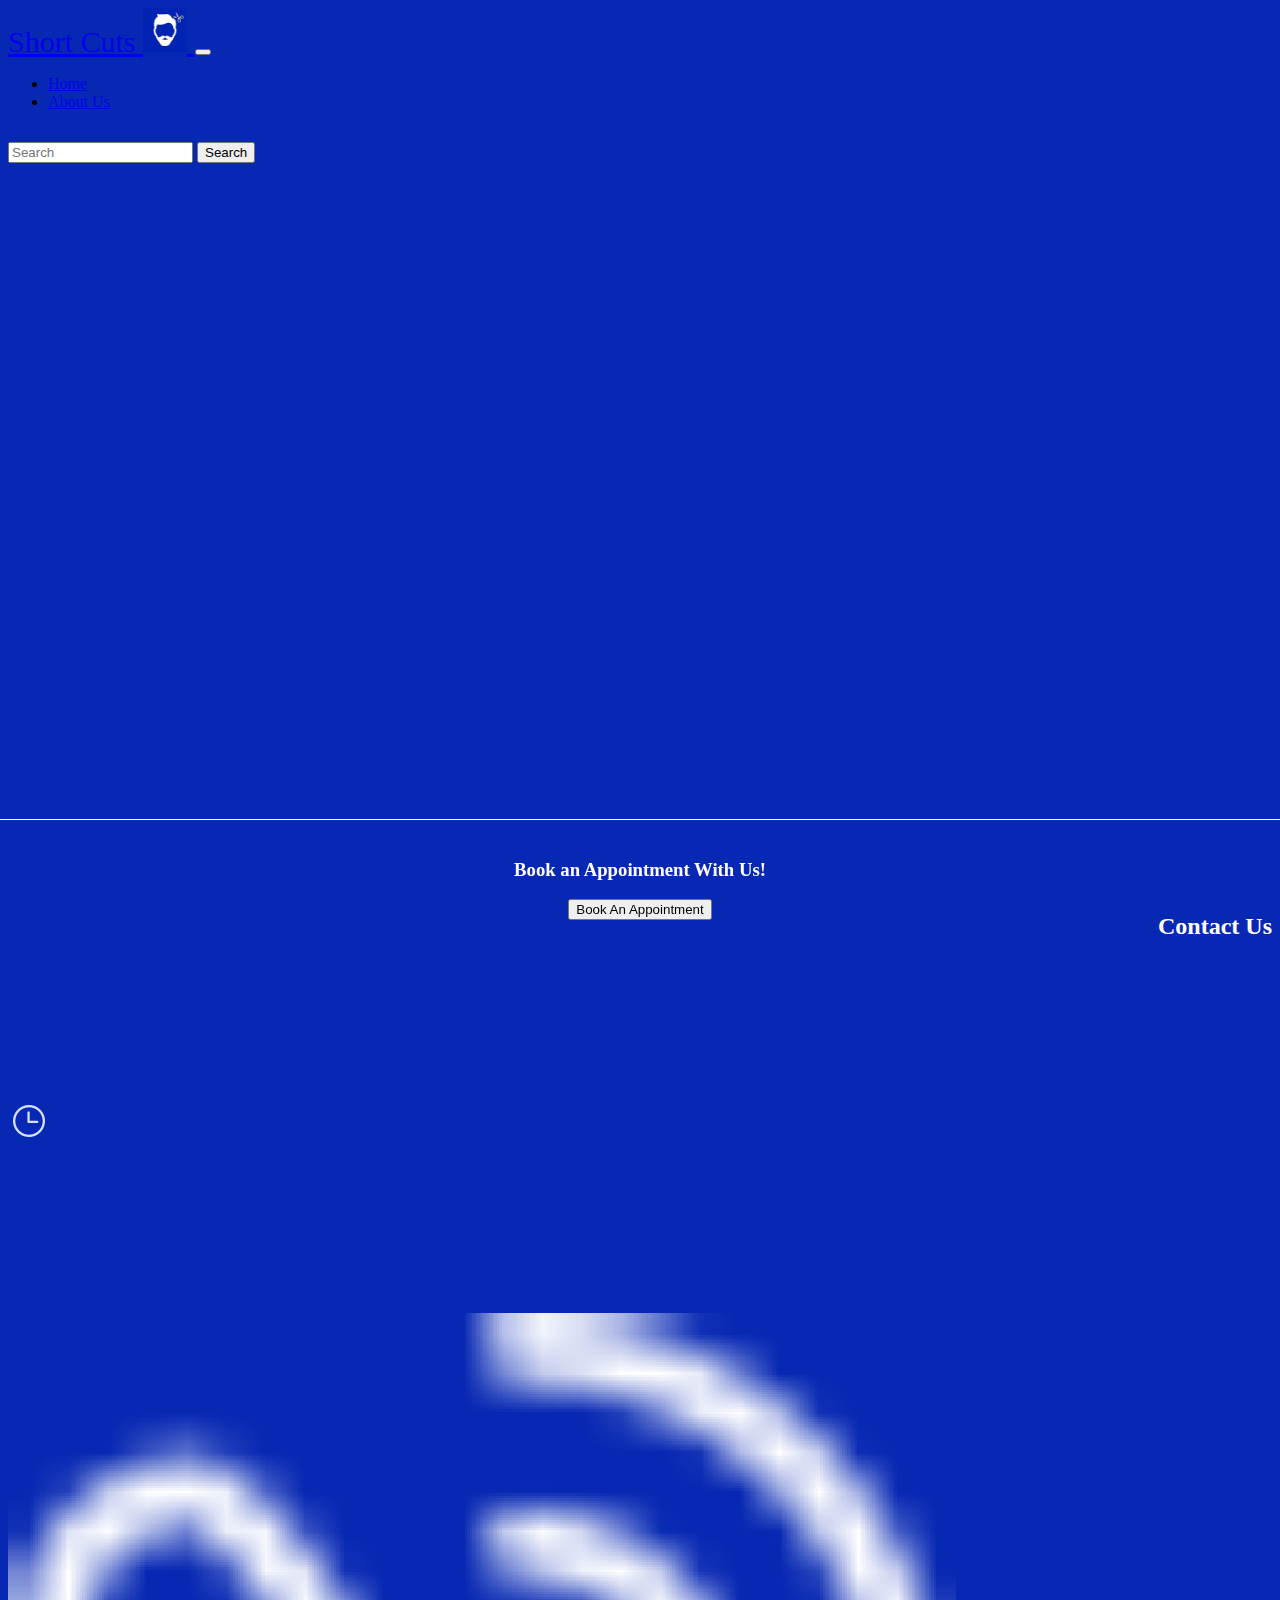
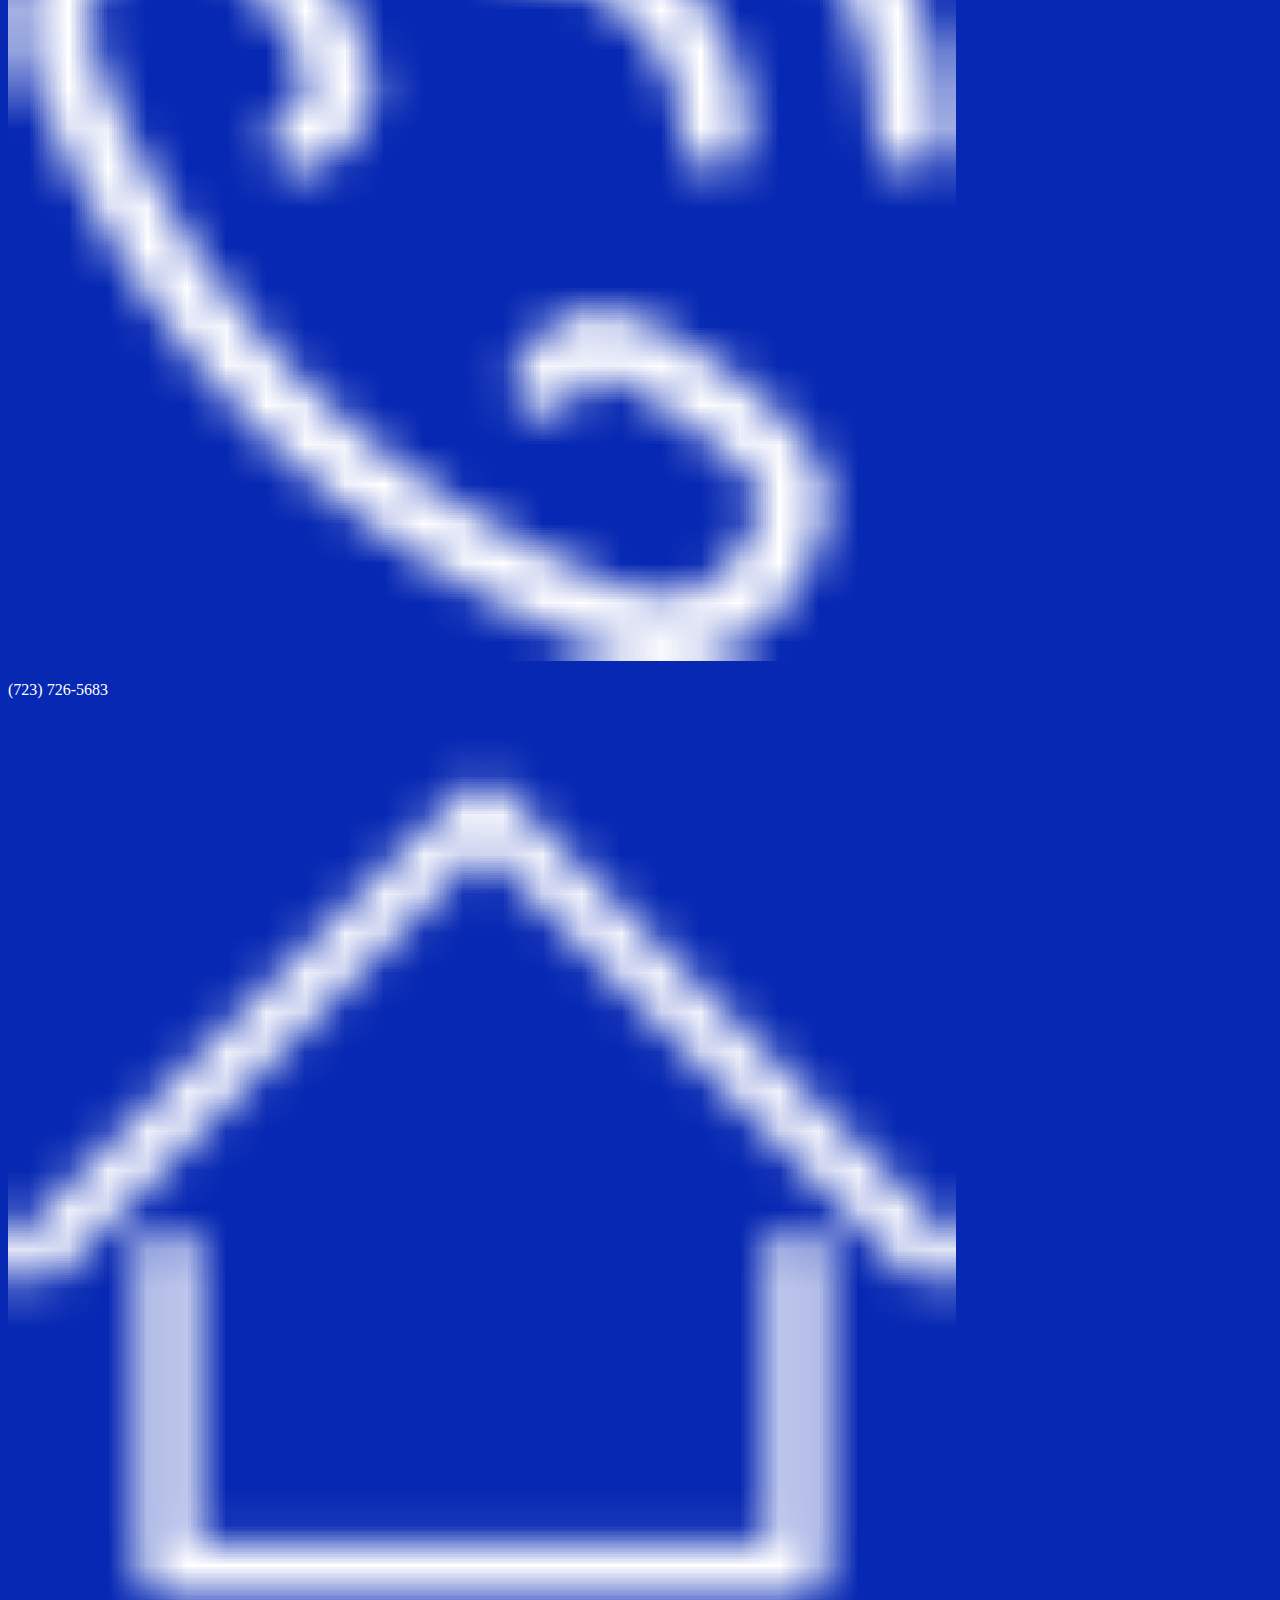
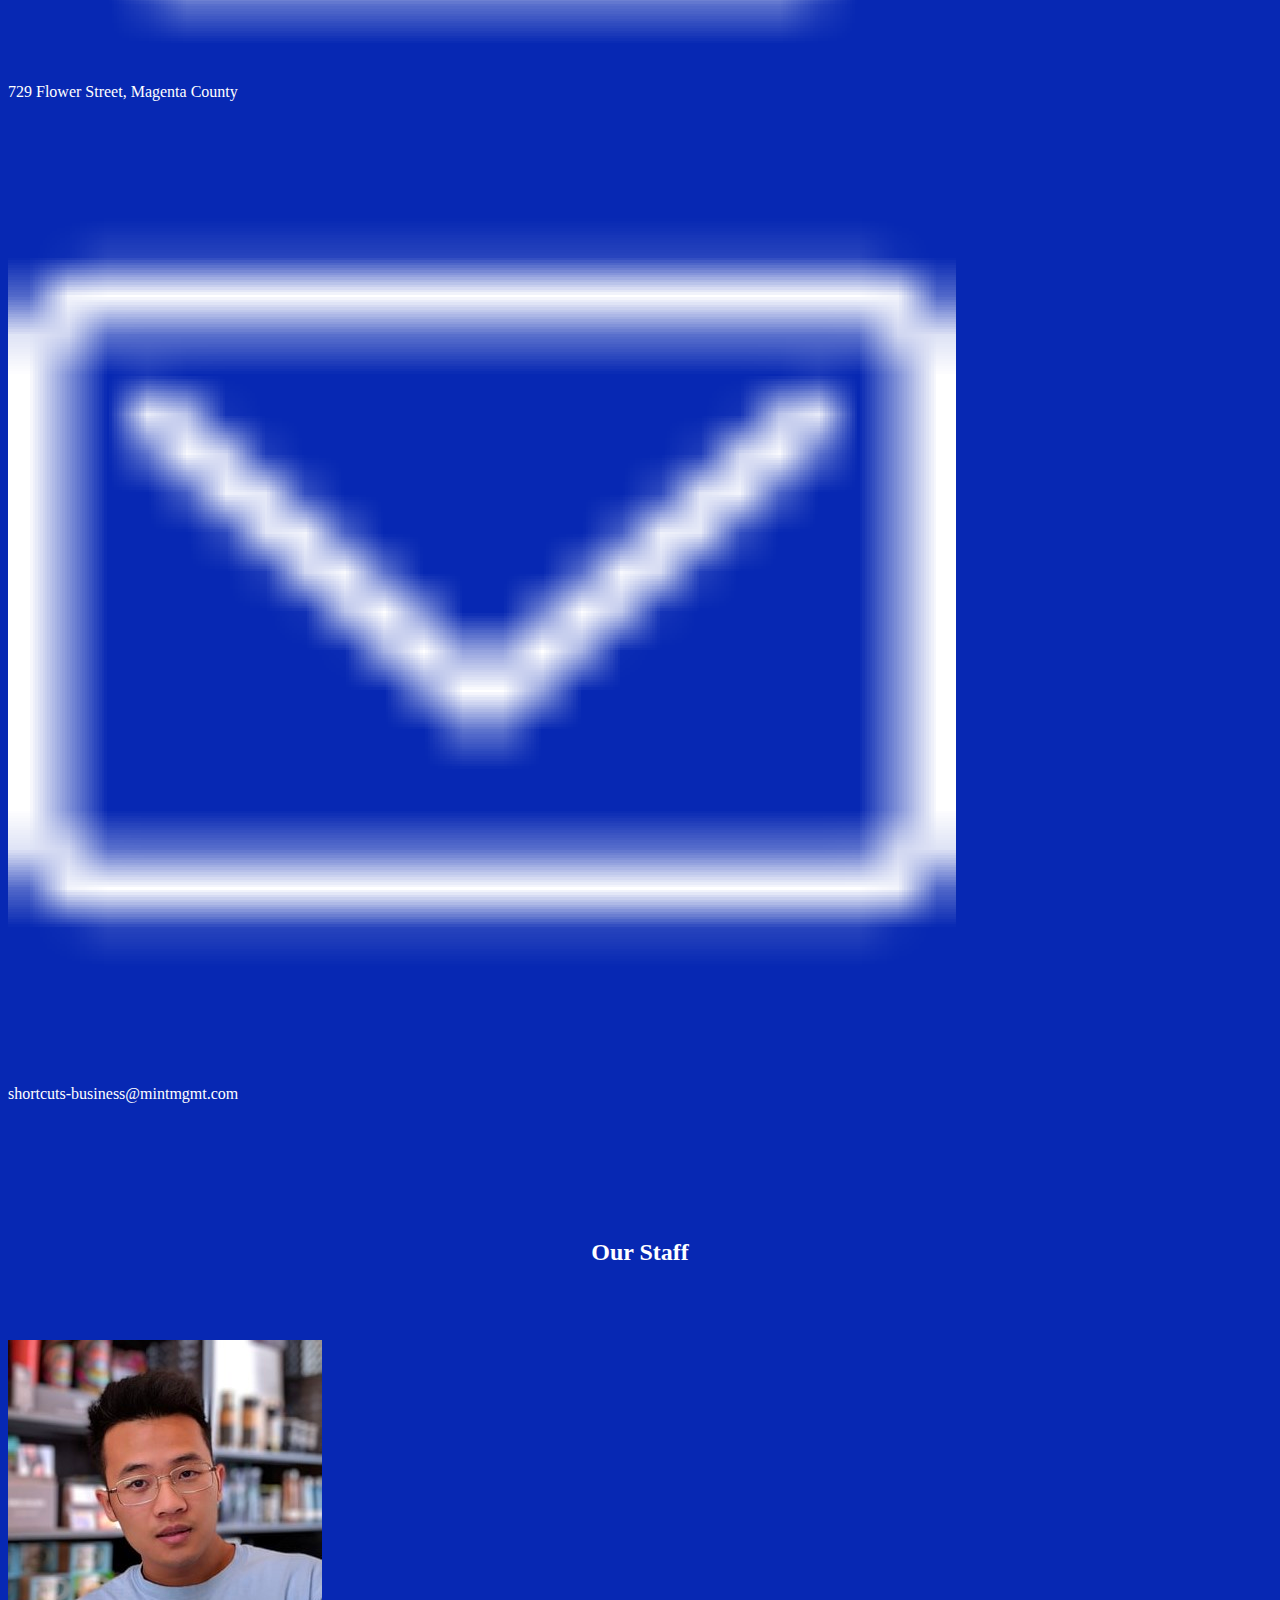
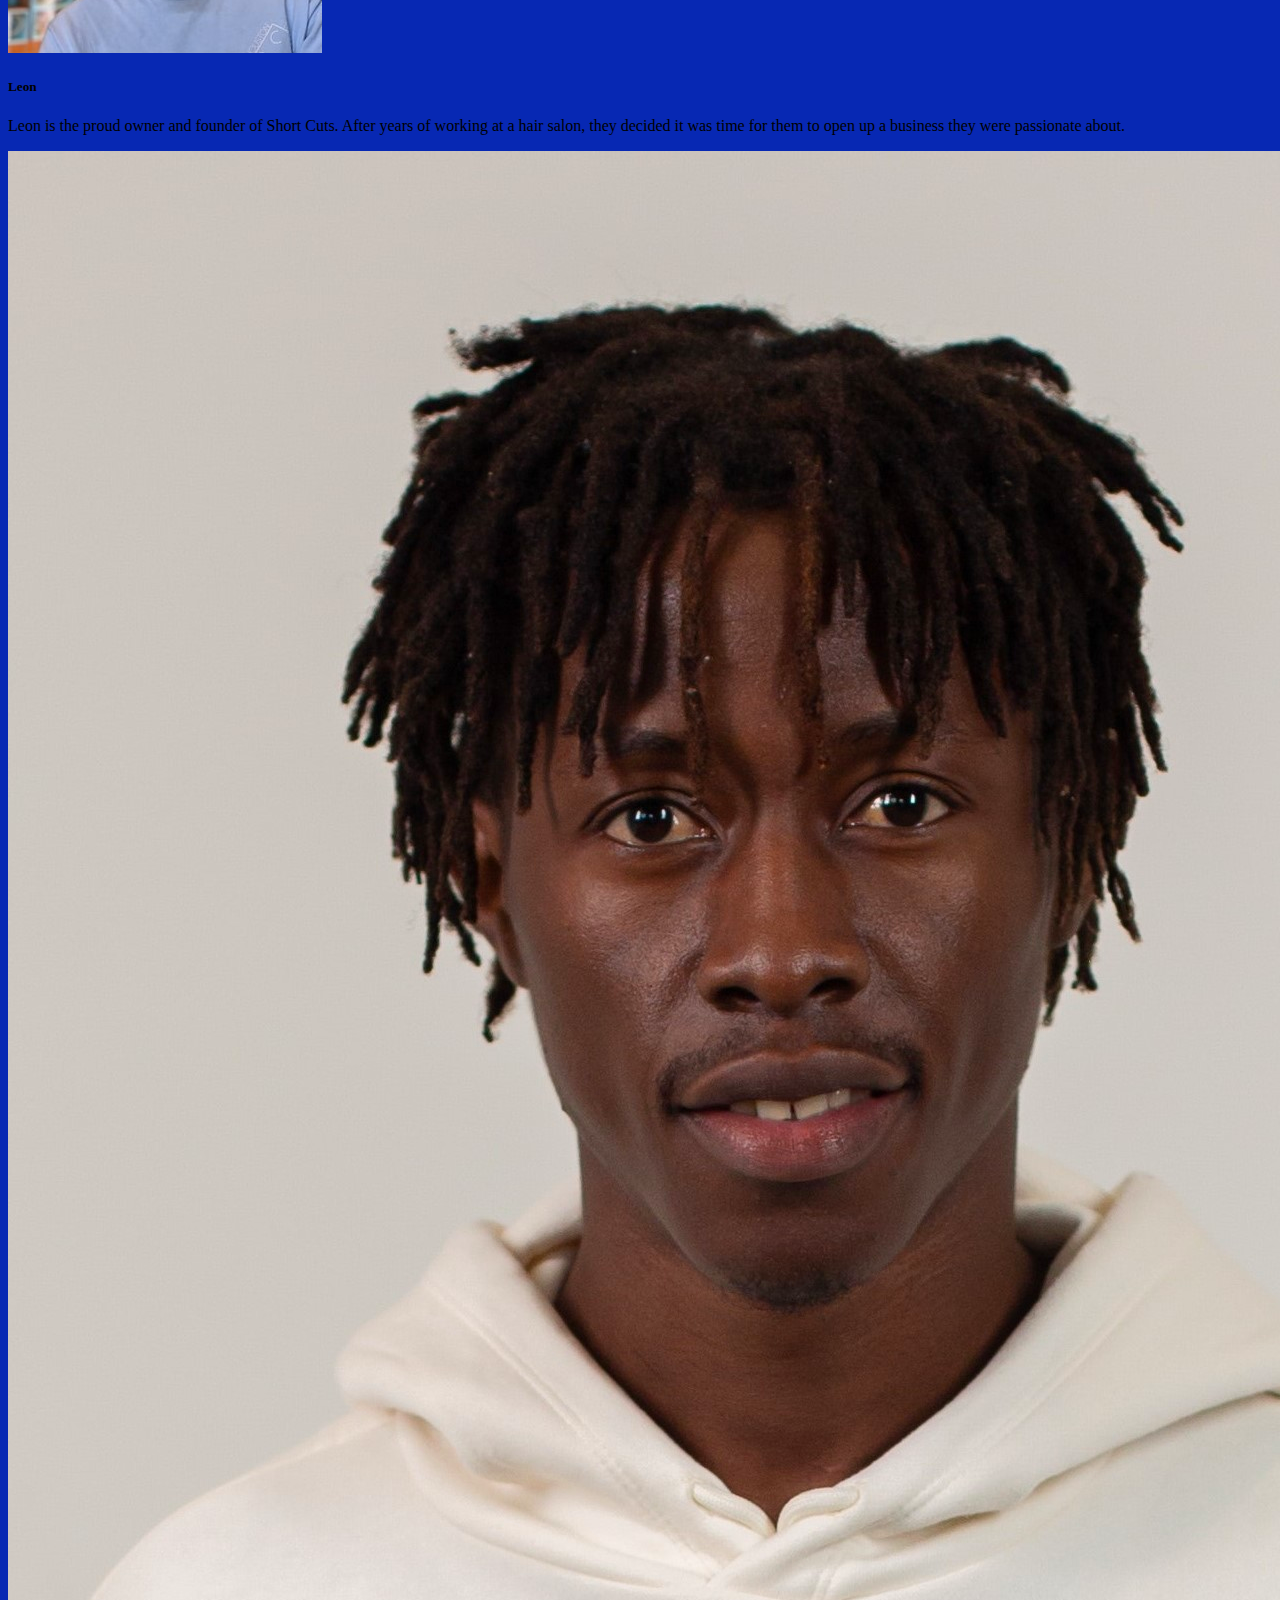
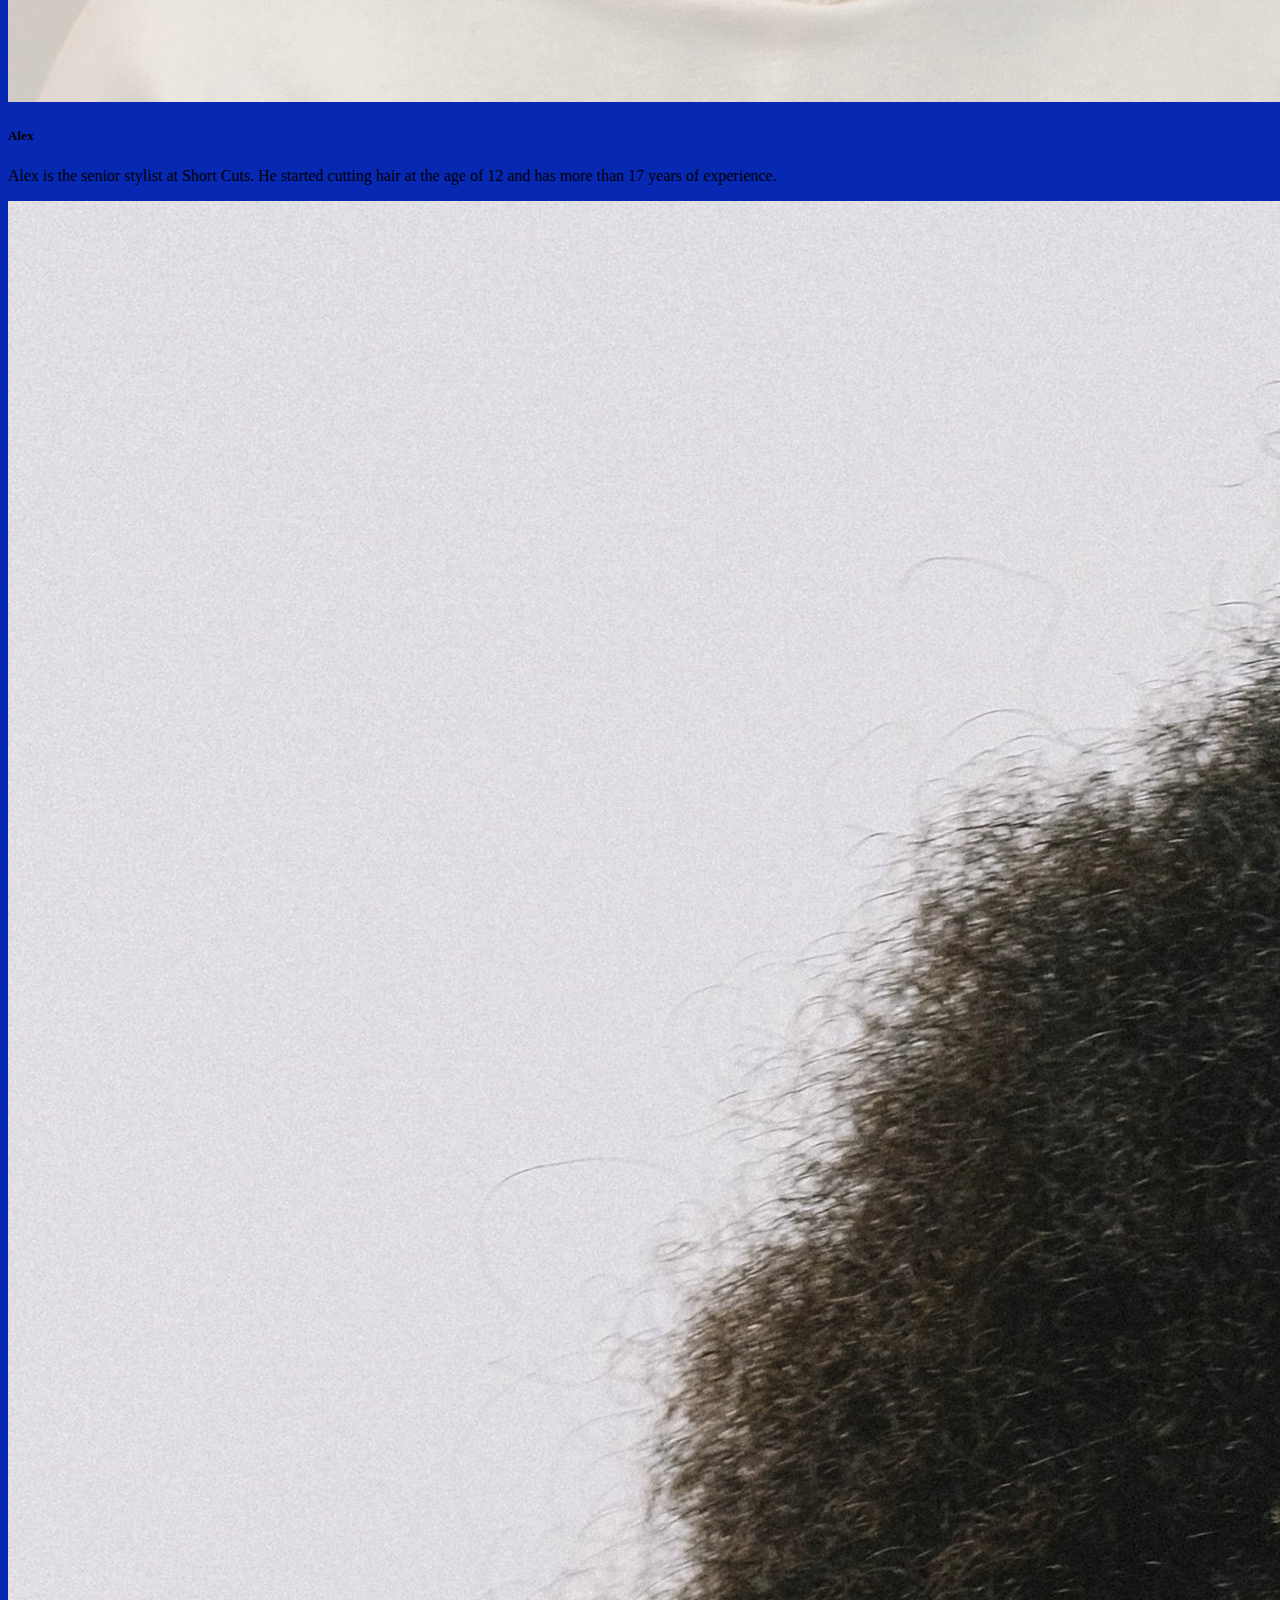
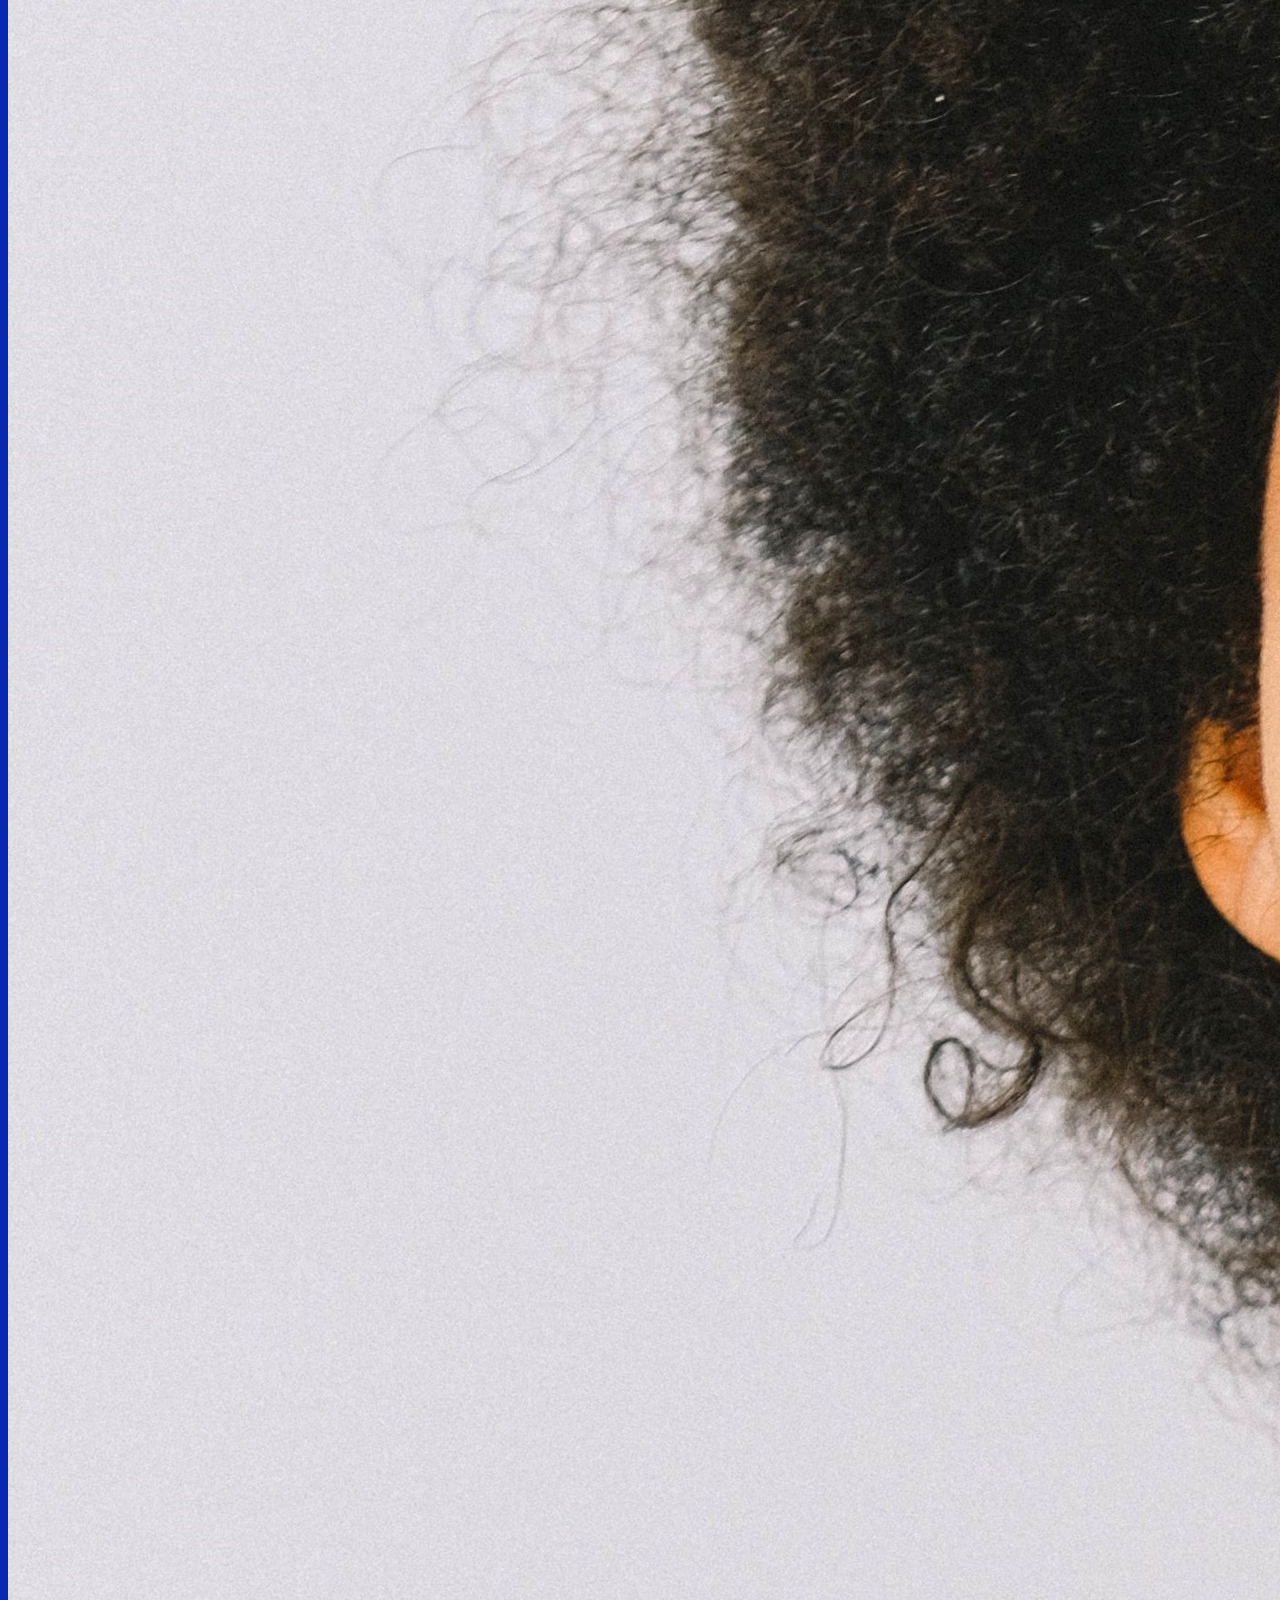
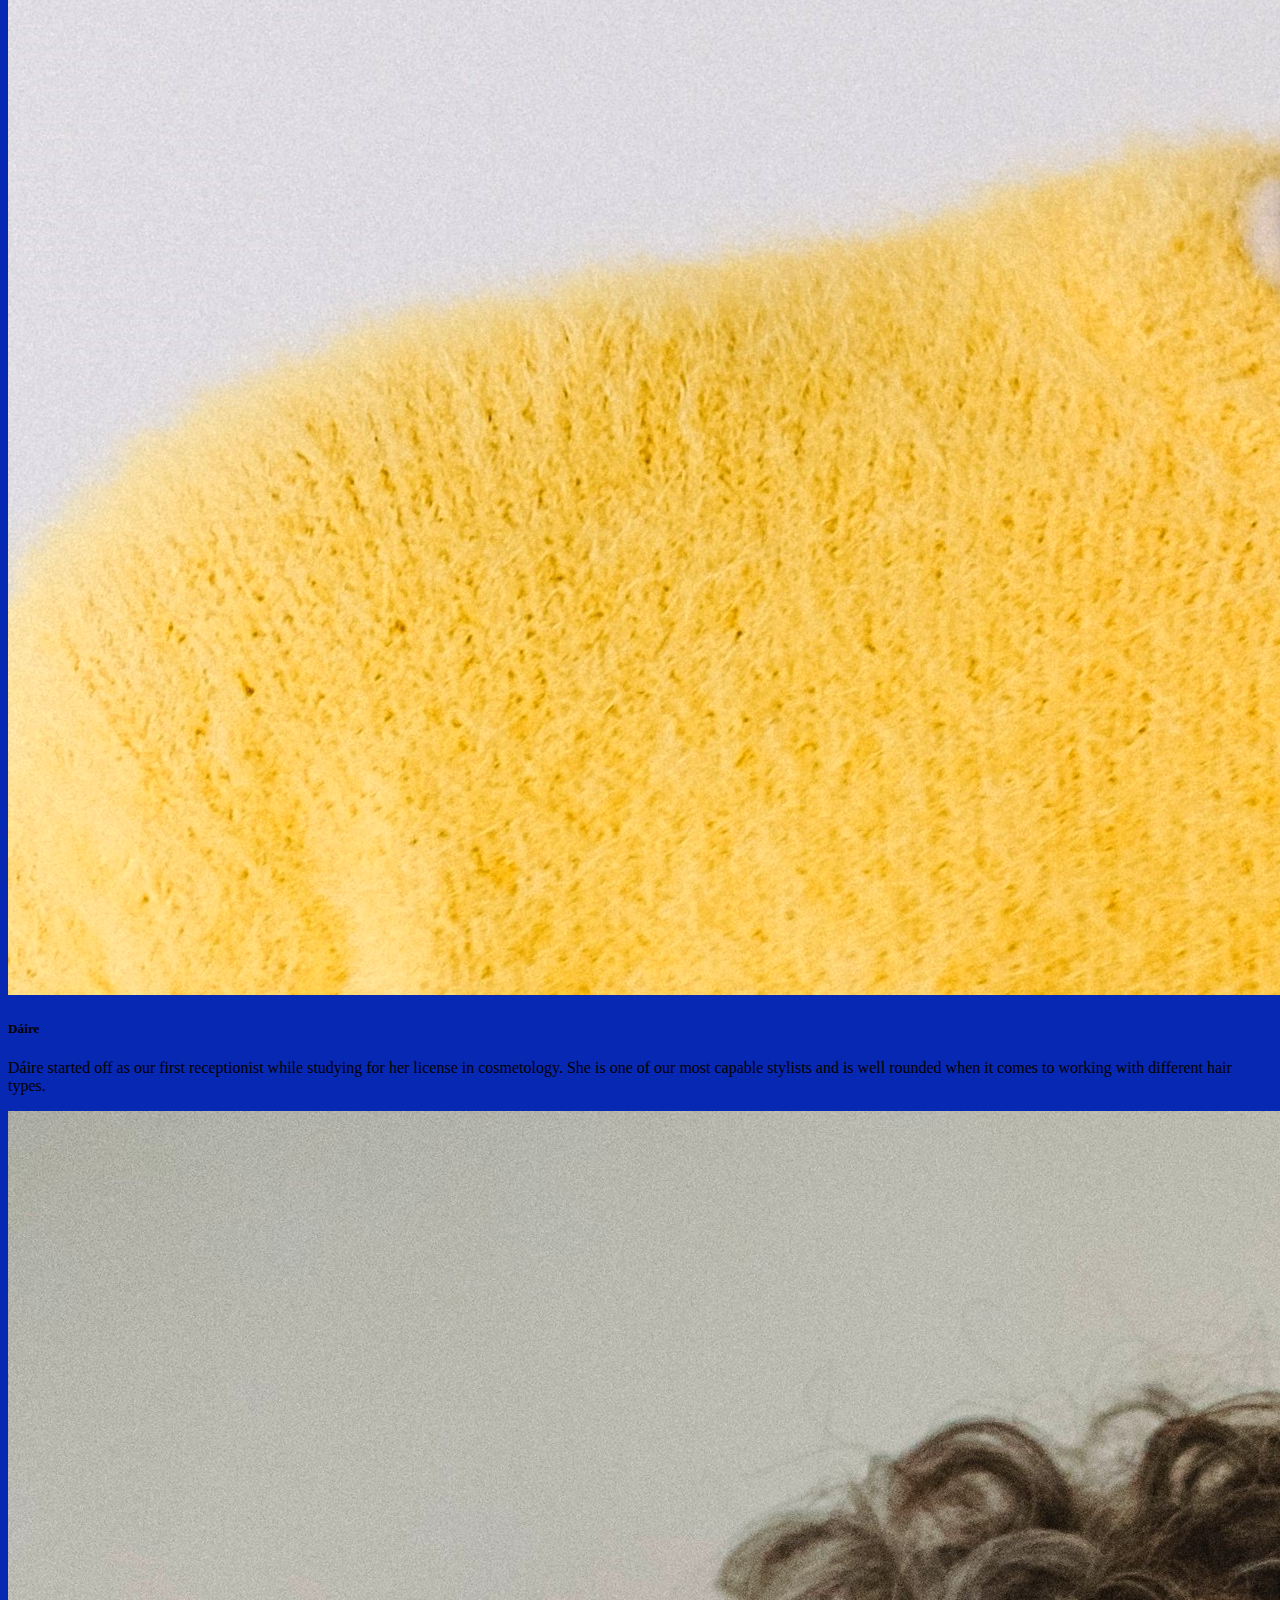
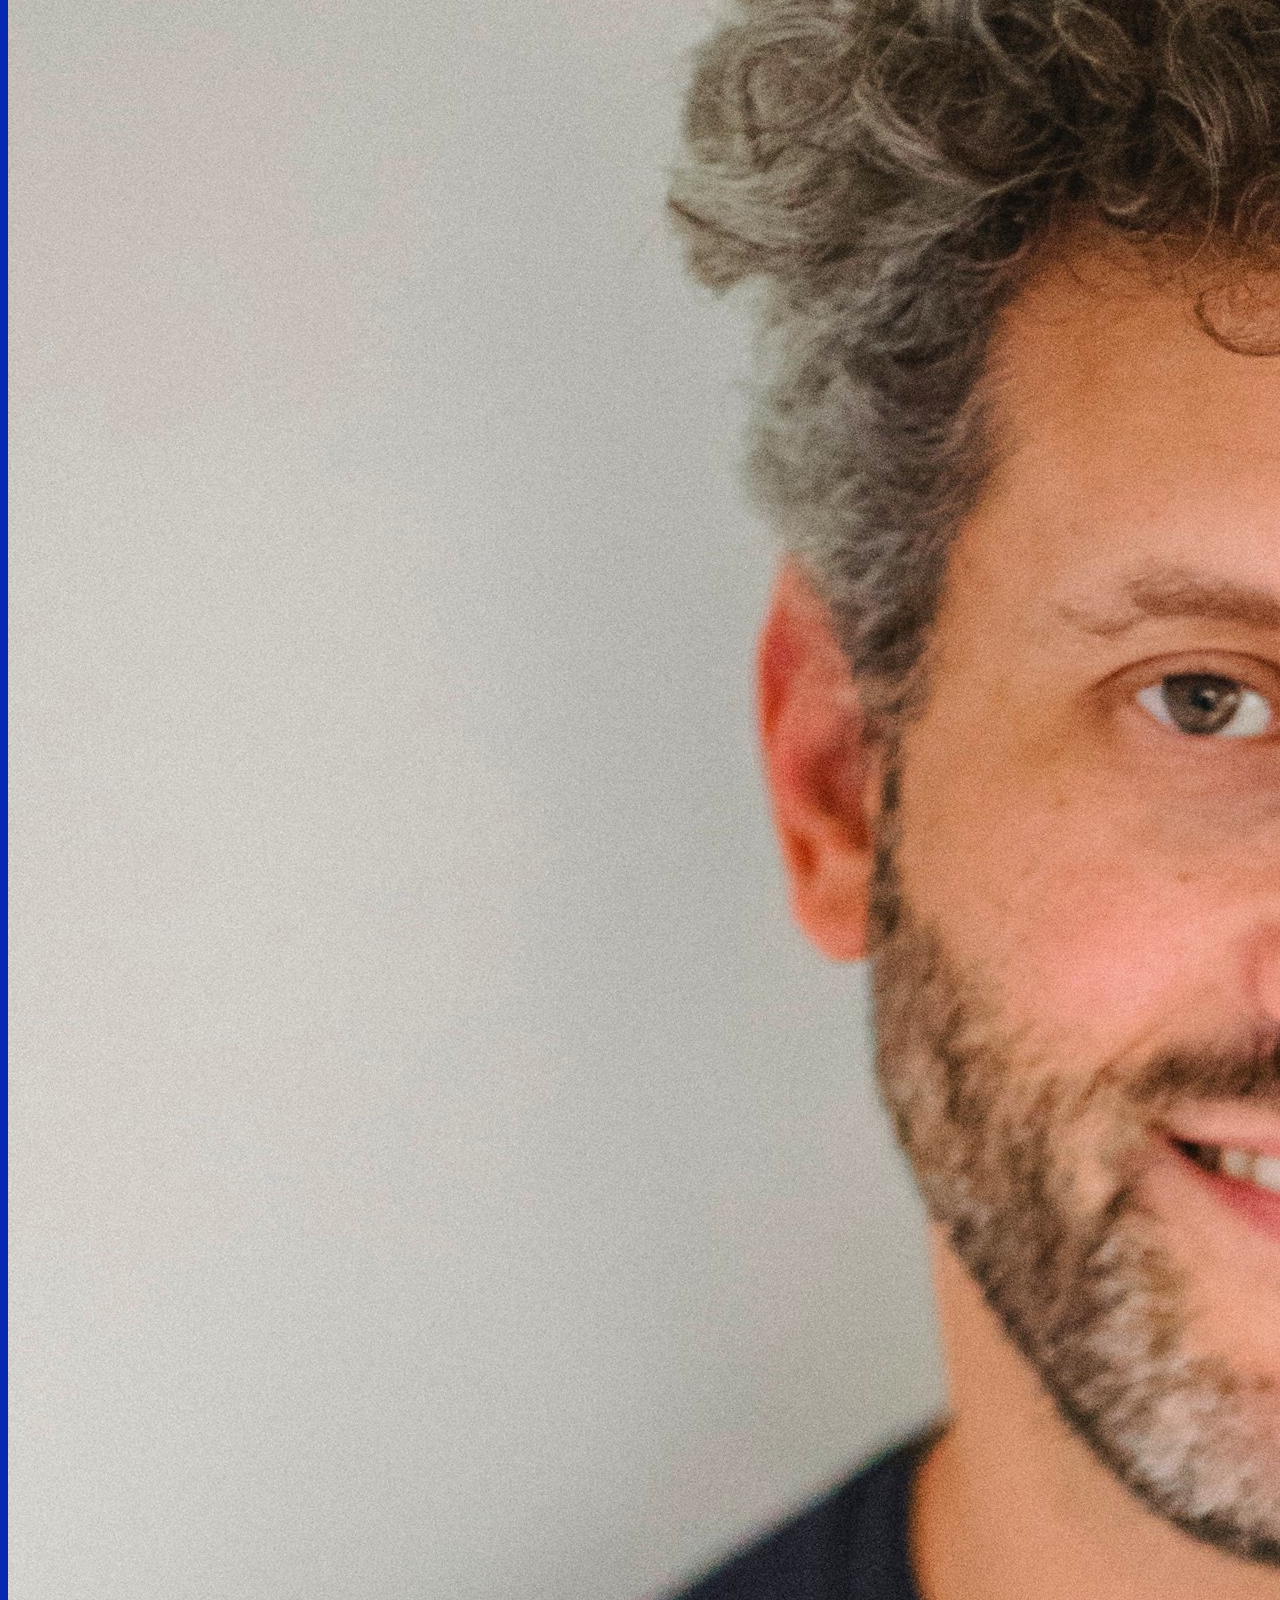
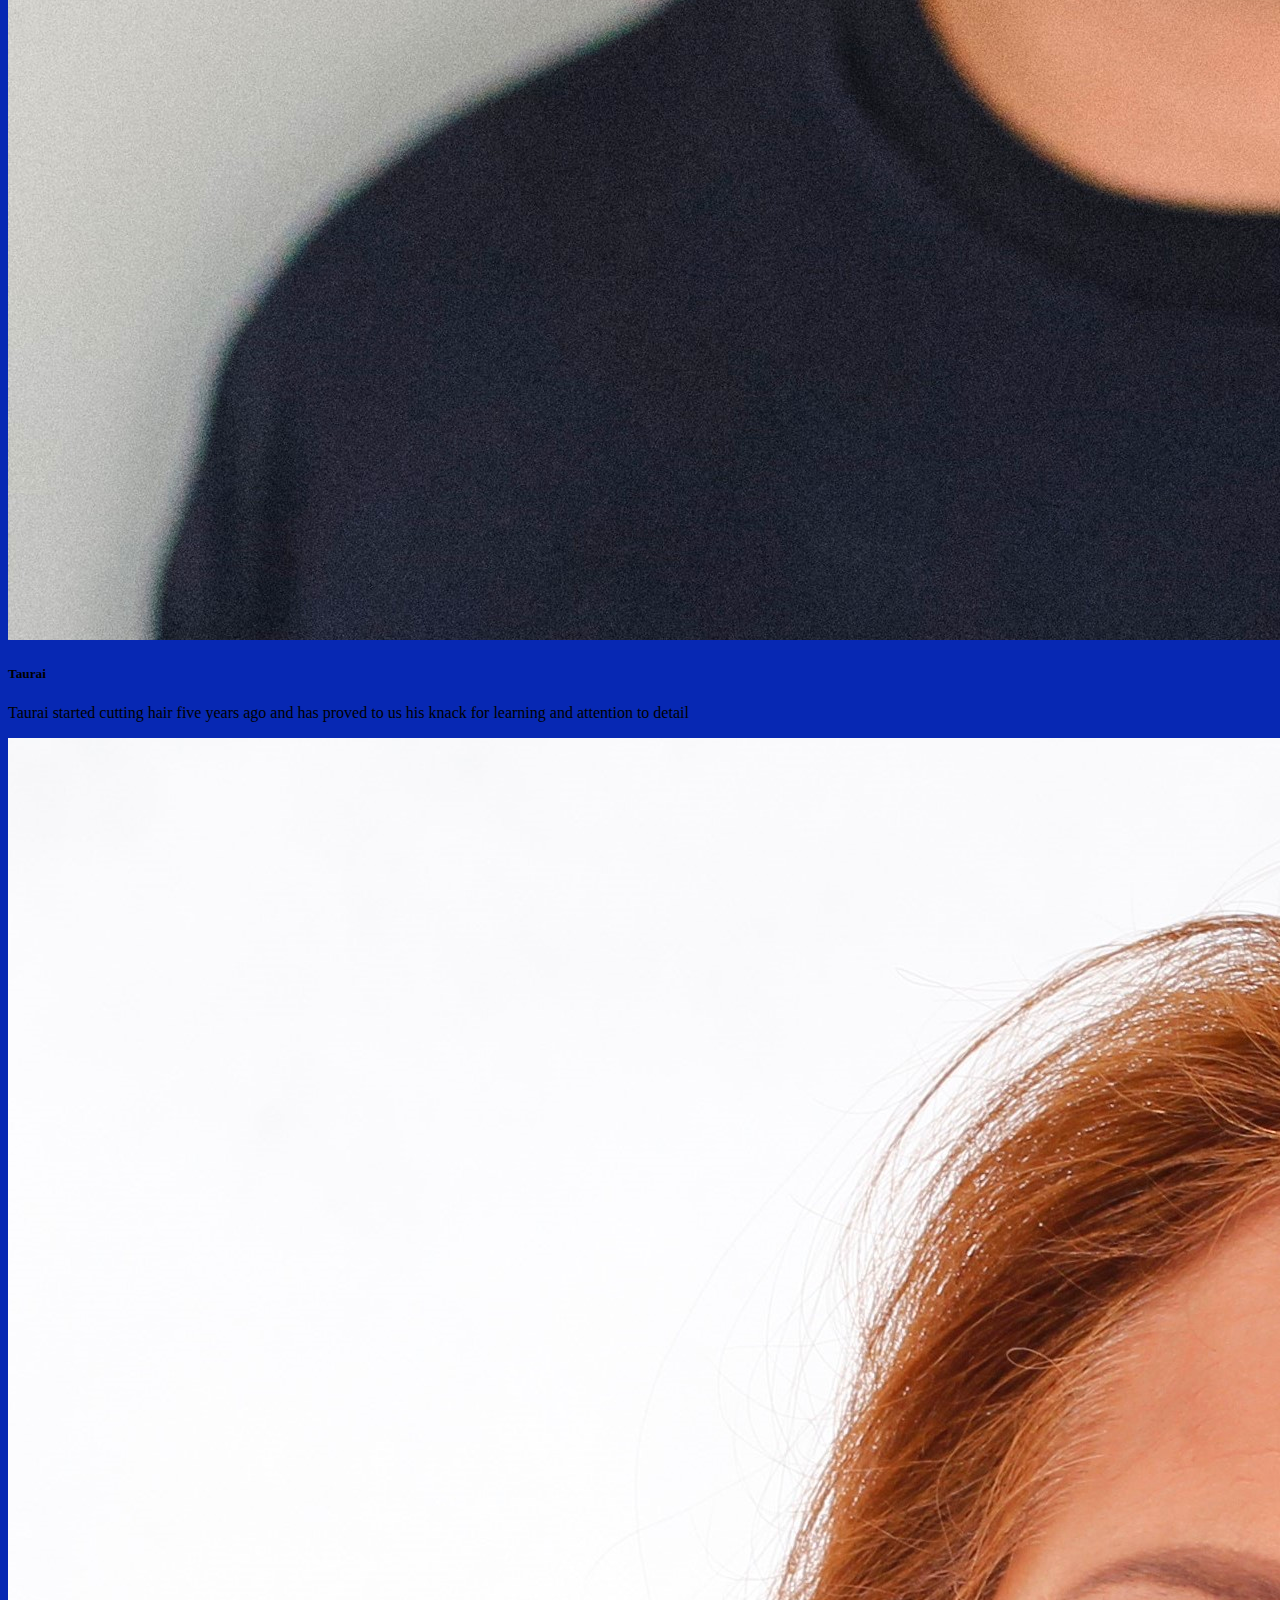
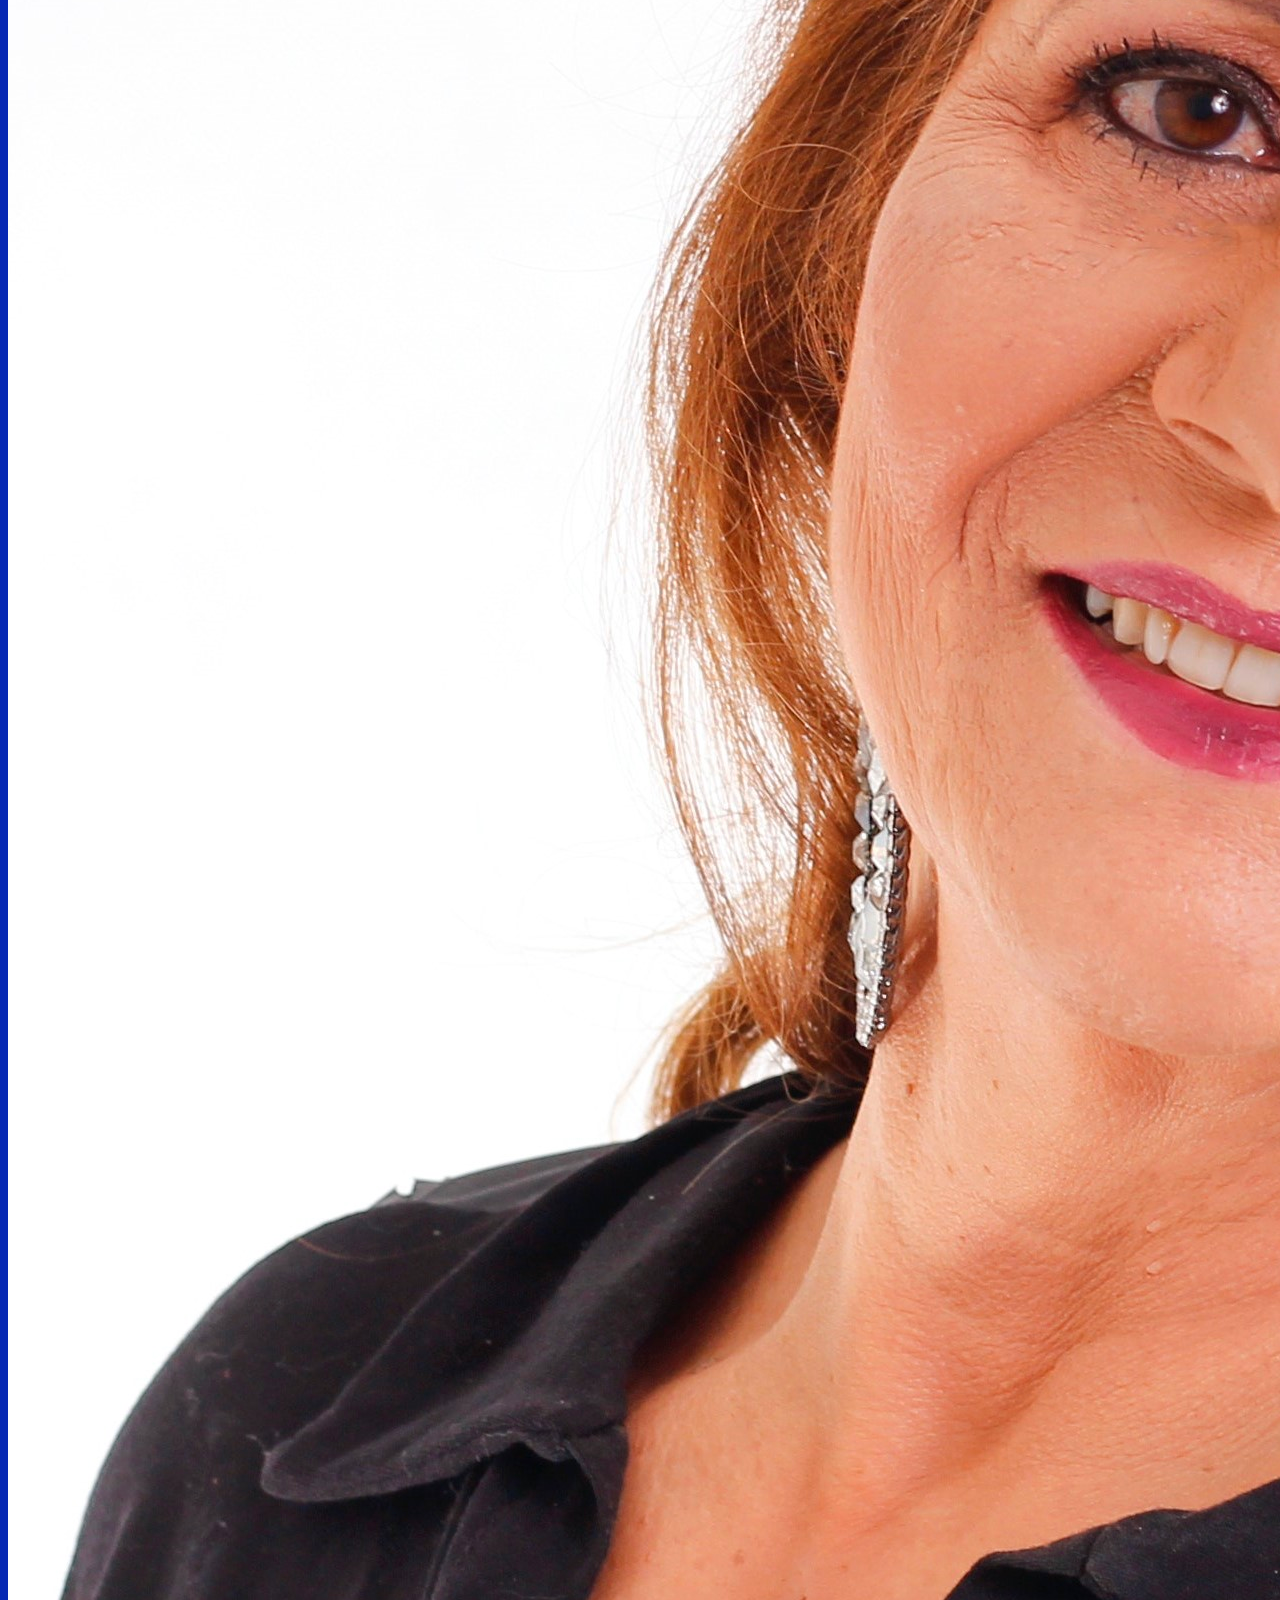
<file: about.html>
<!DOCTYPE html>
<html lang="en">
  <head>
    <!-- Required meta tags -->
    <meta charset="utf-8" />
    <meta name="viewport" content="width=device-width, initial-scale=1" />

    <!-- Bootstrap CSS -->
    <link
      href="https://cdn.jsdelivr.net/npm/bootstrap@5.0.0-beta3/dist/css/bootstrap.min.css"
      rel="stylesheet"
      integrity="sha384-eOJMYsd53ii+scO/bJGFsiCZc+5NDVN2yr8+0RDqr0Ql0h+rP48ckxlpbzKgwra6"
      crossorigin="anonymous"
    />
    <link rel="stylesheet" href="css/style.css" />
    <script src="js/scripts.js"></script>

    <title>Short Cuts | About</title>
  </head>
  <body>
    <div class="container-fluid">
      <div class="row">
        <div class="col-12">
          <nav class="navbar border-bottom d-flex navbar-expand-lg navbar-dark">
            <div class="container-fluid me-auto">
              <a class="navbar-brand" href="index.html">
                Short Cuts
                <img
                  src="img/clientlogo2.png"
                  alt=""
                  width="44"
                  height="44"
                  class="d-inline-block align-text-top"
                />
              </a>

              <button
                class="navbar-toggler"
                type="button"
                data-bs-toggle="collapse"
                data-bs-target="#navbarSupportedContent"
                aria-controls="navbarSupportedContent"
                aria-expanded="false"
                aria-label="Toggle navigation"
              >
                <span class="navbar-toggler-icon"></span>
              </button>
              <div
                class="collapse navbar-collapse justify-content-end"
                id="navbarSupportedContent"
              >
                <ul class="navbar-nav me-2 mb-2 mb-lg-0">
                  <li class="nav-item">
                    <a class="nav-link" aria-current="page" href="index.html"
                      >Home</a
                    >
                  </li>
                  <li class="nav-item">
                    <a class="nav-link active" href="about.html">About Us</a>
                  </li>
                </ul>
                <form class="d-flex">
                  <input
                    class="form-control me-2"
                    type="search"
                    placeholder="Search"
                    aria-label="Search"
                  />
                  <button class="btn btn-outline-light dis" type="submit">
                    Search
                  </button>
                </form>
              </div>
            </div>
          </nav>
        </div>
      </div>

      <div class="row">
        <div class="col-12">
          <div class="bg-light p-5 rounded-lg m-3 jumbotron">
          </div>
        </div>
      </div>

      <div class="row">
        <div class="col-12 space"></div>
      </div>

      <div class="row">
        <div class="col-6 title2">
          <div class="container-fluid">
            <div class="row">
              <div class="col-8">
                  <h2>Contact Us</h2>
              </div>
              <div class="col-2" onclick="dispHr()">
                <img id="hours" src="img/icons/clock.png" alt="clock">
              </div>
              <div class="col-2"></div>
            </div>
          </div>
          
        </div>
        <div class="col-6">
          <div class="container-fluid">
            <div class="row">
              <div class="col-12 space"></div>
            </div>
            <div class="row">
              <div class="col-2"></div>
              <div class="col-1">
                  <img class="small" src="img/icons/phone-call.png" alt="phone" />
              </div>
              <div class="col-9">
                  <p class="change">(723) 726-5683</p>
              </div>
              
              
            </div>
            <div class="row">
                <div class="col-2"></div>
                <div class="col-1">
                  <img class="small" src="img/icons/home.png" alt="address" />
                </div>
                <div class="col-9">
                  <p class="change">729 Flower Street, Magenta County</p>
                </div>

                
            </div>
            <div class="row">
                <div class="col-2"></div>
                <div class="col-1">
                  <img class="small" src="img/icons/mail.png" alt="email" />
                </div>
                <div class="col-9">
                  <p class="change">shortcuts-business@mintmgmt.com</p>
                </div>   
          </div>
        </div>
      </div>

      <div class="row">
        <div class="col-12 space"></div>
      </div>

      <div class="row">
        <div class="col-4"></div>
        <div class="col-4">
          <h2>Our Staff</h2>
        </div>
        <div class="col-4"></div>
      </div>

      <div class="row">
        <div class="col-2"></div>
        <div class="col-8">
            <div class="card-header bg-light">
                <p>Meet our staff. Even after 6 years since our grand opening, we are always ready to help you look your best!</p>
              </div>            
            <div class="card-group">
                <div class="card">
                  <img src="img/staff/owner.jpg" class="card-img-top" alt="owner">
                  <div class="card-body">
                    <h5 class="card-title">Leon</h5>
                    <p class="card-text">Leon is the proud owner and founder of Short Cuts. After years of working at a hair salon, they decided it was time for them to open up a business they were passionate about.</p>
                    
                  </div>
                </div>
                <div class="card">
                  <img src="img/staff/emp1.jpg" class="card-img-top" alt="...">
                  <div class="card-body">
                    <h5 class="card-title">Alex</h5>
                    <p class="card-text">Alex is the senior stylist at Short Cuts. He started cutting hair at the age of 12 and has more than 17 years of experience.</p>
                    
                  </div>
                </div>
                <div class="card">
                  <img src="img/staff/emp2.jpg" class="card-img-top" alt="...">
                  <div class="card-body">
                    <h5 class="card-title">Dáire</h5>
                    <p class="card-text">Dáire started off as our first receptionist while studying for her license in cosmetology. She is one of our most capable stylists and is well rounded when it comes to working with different hair types.</p>
                    
                  </div>
                </div>
              </div>
        </div>
        <div class="col-2"></div>
      </div>

      <div class="row">
          <div class="col-2"></div>
          <div class="col-8">
              <div class="card-group">
                  <div class="card">
                    <img src="img/staff/emp3.jpg" class="card-img-top" alt="...">
                    <div class="card-body">
                      <h5 class="card-title">Taurai</h5>
                      <p class="card-text">Taurai started cutting hair five years ago and has proved to us his knack for learning and attention to detail</p>
                      
                    </div>
                  </div>
                  <div class="card">
                    <img src="img/staff/emp4.jpg" class="card-img-top" alt="...">
                    <div class="card-body">
                      <h5 class="card-title">Hilaria</h5>
                      <p class="card-text">Hilaria is the newest addition to our team, but has plenty of years of experience working in other hair salons.</p>
                      
                    </div>
                  </div>
                  <div class="card">
                    <img src="img/staff/emp5.jpg" class="card-img-top" alt="...">
                    <div class="card-body">
                      <h5 class="card-title">Keith</h5>
                      <p class="card-text">Keith is our receptionist. He is always happy to help our customers and make appointments that fit our clients' schedules</p>
                      
                    </div>
                  </div>
                </div>
          </div>
          <div class="col-2"></div>
      </div>

      <div class="row">
        <div class="col-12 morespace"></div>
      </div>

      <div class="footer">
        <div class="comtainer">
          <div class="row">
            <div class="col-12 littlesp"></div>
          </div>
          <div class="row">
            <div class="col-8">
              <h3>Book an Appointment With Us!</h3>
            </div>
            <div class="col-2">
              <button id="book" type="button" class="btn btn-light dis">
                Book An Appointment
              </button>
            </div>
          </div>
        </div>
      </div>
    </div>
    <!-- Optional JavaScript; choose one of the two! -->

    <!-- Option 1: Bootstrap Bundle with Popper -->
    <script
      src="https://cdn.jsdelivr.net/npm/bootstrap@5.0.0-beta3/dist/js/bootstrap.bundle.min.js"
      integrity="sha384-JEW9xMcG8R+pH31jmWH6WWP0WintQrMb4s7ZOdauHnUtxwoG2vI5DkLtS3qm9Ekf"
      crossorigin="anonymous"
    ></script>
  </body>
</html>
</file>
<file: css/style.css>
body,
nav,
.footer {
  background-color: #0728b3;
}

.space {
  height: 100px;
}

.navbar-brand {
  font-size: 30px;
}
h2 {
  color: white;
  text-align: center;
  margin-bottom: 40px;
}

.card-img-top {
  filter: saturate(1.2);
}

.nav-link {
  margin-right: 24px;
}

.morespace {
  height: 100px;
}

.footer {
  position: fixed;
  left: 0;
  bottom: 0;
  width: 100%;
  height: 80px;
  color: white;
  text-align: center;
  border-top: 1px solid white;
}
.title2 {
  height: 300px;
}
.title2 h2 {
  text-align: right;
  margin-top: 120px;
}

.jumbotron {
  height: 530px;
}

form {
  padding-top: 15px;
}

.small {
  width: 75%;
  float: end;
}

.change {
  size: 24px;
  color: white;
}
.jumbotron {
  background-image: url(https://www.theladders.com/wp-content/uploads/Untitled-design-28.png);
}

.crop {
  height: 700px;
}

.littlesp {
  height: 20px;
}

.card-header,
.book {
  text-align: center;
  color: #0728b3;
}
.dis {
  cursor: not-allowed !important;
}

h4 {
  color: white;
  text-align: center;
  font-style: italic;
}

#hours {
  margin-top: 125px;
  margin-left: 5px;
}

#hours:hover {
  filter: brightness(200%);
  cursor: pointer;
}
</file>
